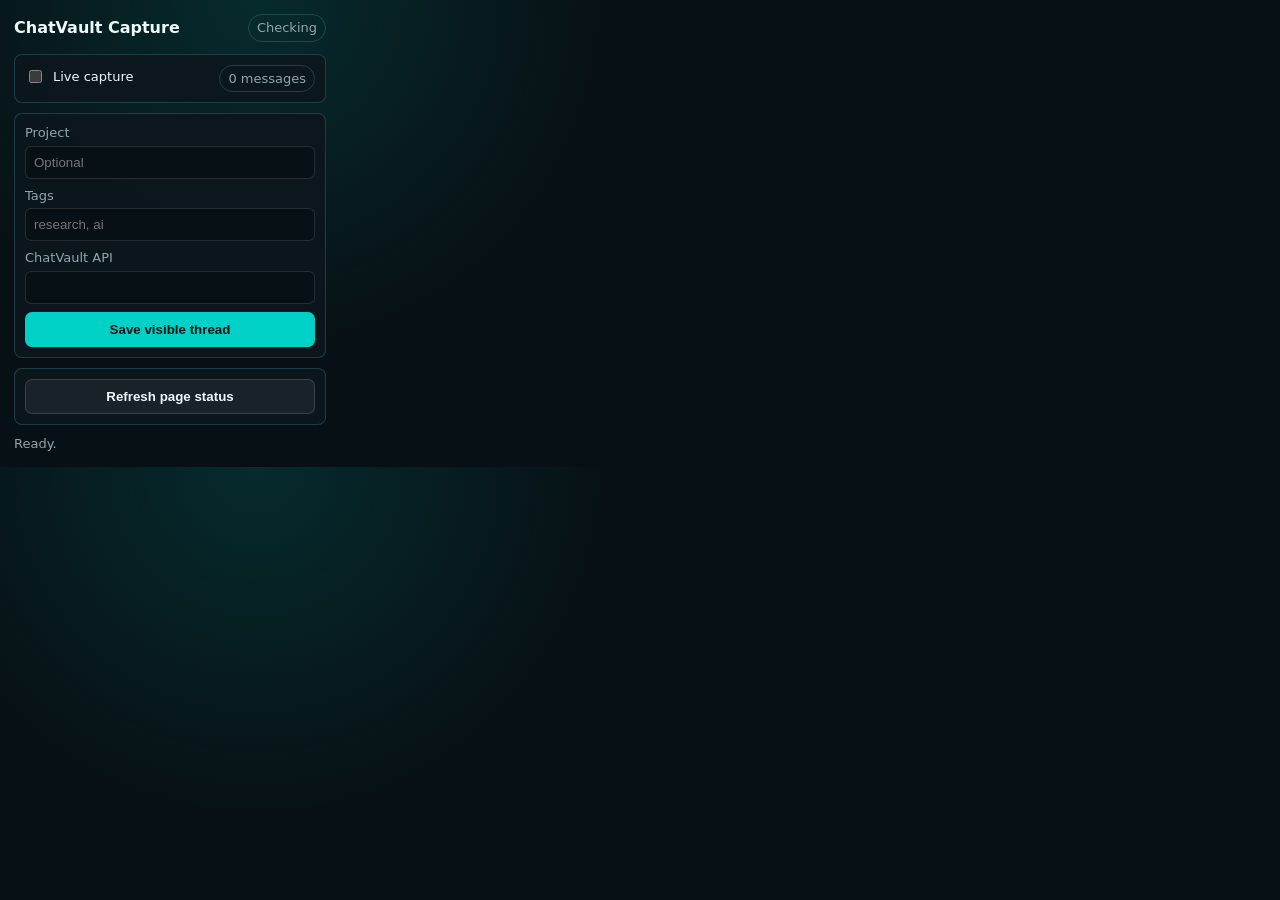
<file: browser_extension/popup.html>
<!doctype html>
<html>
<head>
  <meta charset="utf-8" />
  <style>
    :root {
      color-scheme: dark;
      --bg: #071014;
      --panel: #0d171d;
      --line: rgba(124, 236, 255, 0.18);
      --text: #eef9fb;
      --muted: #92a5ad;
      --accent: #00d1c7;
    }
    * { box-sizing: border-box; }
    body {
      width: 340px;
      margin: 0;
      padding: 14px;
      font: 13px/1.35 system-ui, -apple-system, Segoe UI, sans-serif;
      color: var(--text);
      background: radial-gradient(circle at 20% 0%, rgba(0, 209, 199, 0.14), transparent 32%), var(--bg);
    }
    header { display: flex; align-items: center; justify-content: space-between; gap: 10px; margin-bottom: 12px; }
    h1 { font-size: 16px; margin: 0; }
    .pill {
      border: 1px solid var(--line);
      border-radius: 999px;
      padding: 4px 8px;
      color: var(--muted);
      white-space: nowrap;
    }
    .panel {
      border: 1px solid var(--line);
      border-radius: 8px;
      background: rgba(13, 23, 29, 0.9);
      padding: 10px;
      margin-bottom: 10px;
    }
    label { display: block; color: var(--muted); margin-bottom: 4px; }
    input {
      width: 100%;
      border: 1px solid rgba(255,255,255,0.12);
      border-radius: 6px;
      color: var(--text);
      background: #071014;
      padding: 8px;
      outline: none;
    }
    input:focus { border-color: rgba(0, 209, 199, 0.65); }
    .field { margin-bottom: 8px; }
    .row { display: flex; align-items: center; justify-content: space-between; gap: 10px; }
    .switch { display: inline-flex; align-items: center; gap: 8px; color: var(--text); }
    .switch input { width: auto; }
    button {
      width: 100%;
      border: 1px solid rgba(0, 209, 199, 0.45);
      border-radius: 7px;
      padding: 9px 10px;
      color: #001412;
      background: var(--accent);
      font-weight: 750;
      cursor: pointer;
    }
    button.secondary {
      color: var(--text);
      background: rgba(255,255,255,0.06);
      border-color: rgba(255,255,255,0.14);
    }
    #status { color: var(--muted); min-height: 18px; }
    .ok { color: #8effb7; }
    .bad { color: #ff9aa8; }
  </style>
</head>
<body>
  <header>
    <h1>ChatVault Capture</h1>
    <span id="provider" class="pill">Checking</span>
  </header>

  <section class="panel">
    <div class="row">
      <label class="switch"><input id="autoCapture" type="checkbox" /> Live capture</label>
      <span id="messageCount" class="pill">0 messages</span>
    </div>
  </section>

  <section class="panel">
    <div class="field"><label>Project</label><input id="project" placeholder="Optional" /></div>
    <div class="field"><label>Tags</label><input id="tags" placeholder="research, ai" /></div>
    <div class="field"><label>ChatVault API</label><input id="apiUrl" /></div>
    <button id="save">Save visible thread</button>
  </section>

  <section class="panel">
    <button id="refresh" class="secondary">Refresh page status</button>
  </section>

  <div id="status">Ready.</div>
  <script src="popup.js"></script>
</body>
</html>
</file>
